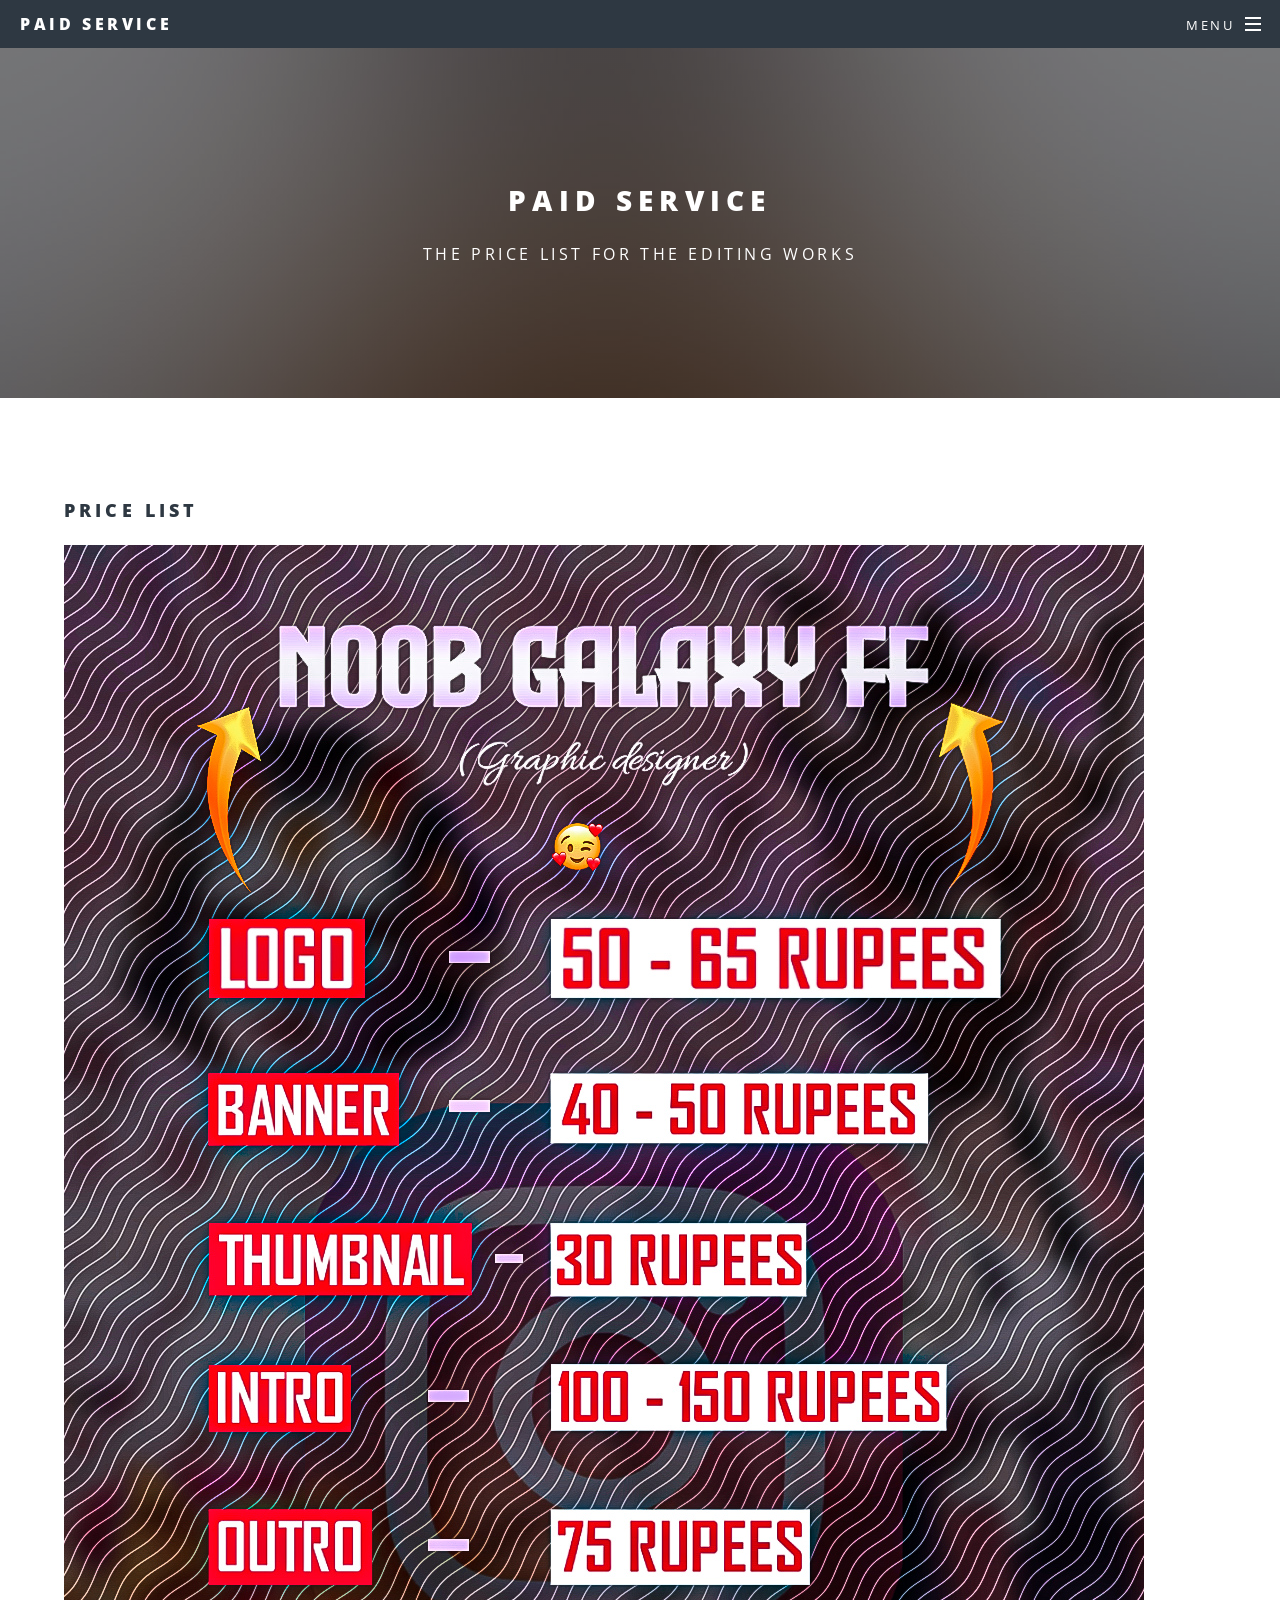
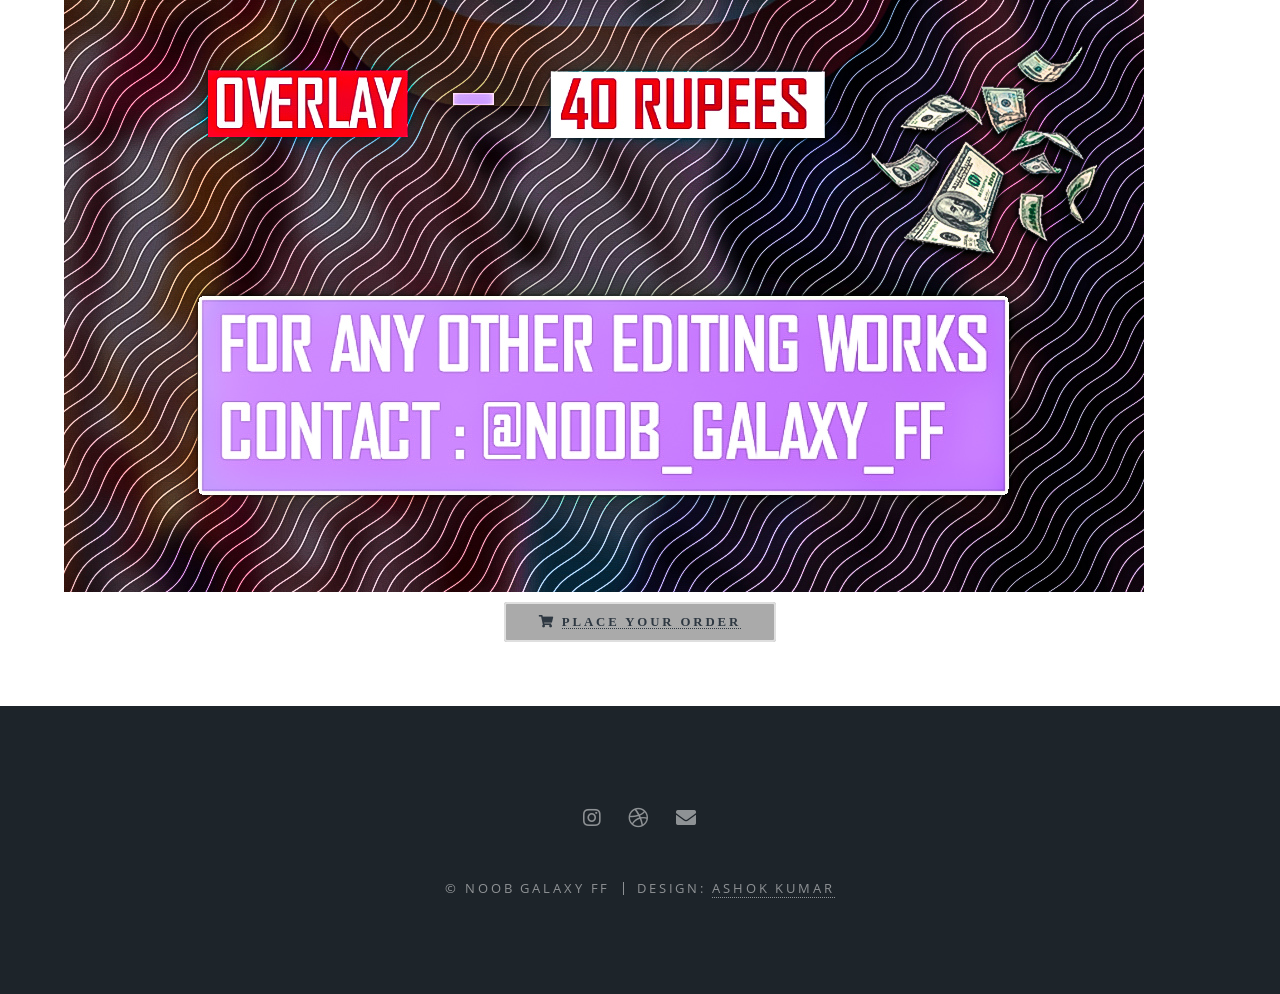
<file: paidservice.html>
<!DOCTYPE HTML>
<html>
	<head>
		<title>PAID SERVICE - NOOB GALAXY FF</title>
		<meta charset="utf-8" />
		<meta name="viewport" content="width=device-width, initial-scale=1, user-scalable=no" />
		<link rel="stylesheet" href="assets/css/main.css" />
		<noscript><link rel="stylesheet" href="assets/css/noscript.css" /></noscript>
	</head>
	<body class="is-preload">

		<!-- Page Wrapper -->
			<div id="page-wrapper">

				<!-- Header -->
					<header id="header">
						<h1><a href="index.html">PAID SERVICE</a></h1>
						<nav id="nav">
							<ul>
								<li class="special">
									<a href="#menu" class="menuToggle"><span>Menu</span></a>
									<div id="menu">
										<ul>
											<li><a href="index.html">Home</a></li>
											<li><a href="paidservice.html">PAID SERVICE</a></li>
											<li><a href="samples.html">SAMPLES</a></li>
											<li><a href="New folder/contact.html">CONTACT US</a></li>
										</ul>
									</div>
								</li>
							</ul>
						</nav>
					</header>

				<!-- Main -->
					<article id="main">
						<header>
							<h2>PAID SERVICE</h2>
							<p>The Price list for the Editing Works</p>
						</header>
						<section class="wrapper style5">
							<div class="inner">

								<h3>PRICE LIST</h3>
								<img src="paidwork.jpg" alt="PRICE LIST">
								<CEnter>
								<button class="btn">
									<i class="fa fa-shopping-cart" aria-hidden="true"> <a href="https://instagram.com/noob_galaxy_ff" >PLACE YOUR ORDER</a></i>
								<style>
									.btn
									{
										background-color: rgb(170, 170, 170);
										border: 1px;
										color: white;
									}
									.btn:hover 
									{
										background-color: lightblue;
									}
								</style>
								</button>
							</CEnter>
							</div>
						</section>
					</article>

				<!-- Footer -->
					<footer id="footer">
						<ul class="icons">
							<li><a href="https://instagram.com/noob_galaxy_ff" class="icon brands fa-instagram"><span class="label">Instagram</span></a></li>
							<li><a href="index.html" class="icon brands fa-dribbble"><span class="label">Dribbble</span></a></li>
							<li><a href="mailto:ngarmy07@gmail.com" class="icon solid fa-envelope"><span class="label">Email</span></a></li>
						</ul>
						<ul class="copyright">
							<li>&copy; NOOB GALAXY FF</li><li>Design: <a href="https://instagram.com/i_am_p.ashok?igshid=YmMyMTA2M2Y=">ASHOK KUMAR</a></li>
						</ul>
					</footer>

			</div>

		<!-- Scripts -->
			<script src="assets/js/jquery.min.js"></script>
			<script src="assets/js/jquery.scrollex.min.js"></script>
			<script src="assets/js/jquery.scrolly.min.js"></script>
			<script src="assets/js/browser.min.js"></script>
			<script src="assets/js/breakpoints.min.js"></script>
			<script src="assets/js/util.js"></script>
			<script src="assets/js/main.js"></script>

	</body>
</html>
</file>
<file: assets/css/noscript.css>
/*
	Spectral by HTML5 UP
	html5up.net | @ajlkn
	Free for personal and commercial use under the CCA 3.0 license (html5up.net/license)
*/

/* Banner */

	body.is-preload #banner h2 {
		-moz-transform: none;
		-webkit-transform: none;
		-ms-transform: none;
		transform: none;
		opacity: 1;
	}

		body.is-preload #banner h2:before, body.is-preload #banner h2:after {
			width: 100%;
		}

	body.is-preload #banner .more {
		-moz-transform: none;
		-webkit-transform: none;
		-ms-transform: none;
		transform: none;
		opacity: 1;
	}

	body.is-preload #banner:after {
		opacity: 0;
	}
</file>
<file: assets/css/main.css>
@import url(fontawesome-all.min.css);
@import url("https://fonts.googleapis.com/css?family=Open+Sans:400,400italic,600,600italic,800,800italic");

/*
	Spectral by HTML5 UP
	html5up.net | @ajlkn
	Free for personal and commercial use under the CCA 3.0 license (html5up.net/license)
*/

html, body, div, span, applet, object,
iframe, h1, h2, h3, h4, h5, h6, p, blockquote,
pre, a, abbr, acronym, address, big, cite,
code, del, dfn, em, img, ins, kbd, q, s, samp,
small, strike, strong, sub, sup, tt, var, b,
u, i, center, dl, dt, dd, ol, ul, li, fieldset,
form, label, legend, table, caption, tbody,
tfoot, thead, tr, th, td, article, aside,
canvas, details, embed, figure, figcaption,
footer, header, hgroup, menu, nav, output, ruby,
section, summary, time, mark, audio, video {
	margin: 0;
	padding: 0;
	border: 0;
	font-size: 100%;
	font: inherit;
	vertical-align: baseline;}

article, aside, details, figcaption, figure,
footer, header, hgroup, menu, nav, section {
	display: block;}

body {
	line-height: 1;
}

ol, ul {
	list-style: none;
}

blockquote, q {
	quotes: none;
}

	blockquote:before, blockquote:after, q:before, q:after {
		content: '';
		content: none;
	}

table {
	border-collapse: collapse;
	border-spacing: 0;
}

body {
	-webkit-text-size-adjust: none;
}

mark {
	background-color: transparent;
	color: inherit;
}

input::-moz-focus-inner {
	border: 0;
	padding: 0;
}

input, select, textarea {
	-moz-appearance: none;
	-webkit-appearance: none;
	-ms-appearance: none;
	appearance: none;
}

/* Basic */

	@-ms-viewport {
		width: device-width;
	}

	html {
		box-sizing: border-box;
	}

	*, *:before, *:after {
		box-sizing: inherit;
	}

	body {
		background: #0d58a3;
	}

		body.is-preload *, body.is-preload *:before, body.is-preload *:after {
			-moz-animation: none !important;
			-webkit-animation: none !important;
			-ms-animation: none !important;
			animation: none !important;
			-moz-transition: none !important;
			-webkit-transition: none !important;
			-ms-transition: none !important;
			transition: none !important;
		}

	body, input, select, textarea {
		color: #fff;
		font-family: "Open Sans", Helvetica, sans-serif;
		font-size: 15pt;
		font-weight: 400;
		letter-spacing: 0.075em;
		line-height: 1.95em;
	}

		@media screen and (max-width: 1680px) {

			body, input, select, textarea {
				font-size: 13pt;
			}

		}

		@media screen and (max-width: 1280px) {

			body, input, select, textarea {
				font-size: 12pt;
			}

		}

		@media screen and (max-width: 736px) {

			body, input, select, textarea {
				font-size: 11pt;
				letter-spacing: 0.0375em;
			}

		}

	a {
		-moz-transition: color 0.2s ease, border-bottom-color 0.2s ease;
		-webkit-transition: color 0.2s ease, border-bottom-color 0.2s ease;
		-ms-transition: color 0.2s ease, border-bottom-color 0.2s ease;
		transition: color 0.2s ease, border-bottom-color 0.2s ease;
		border-bottom: dotted 1px;
		color: inherit;
		text-decoration: none;
	}

		a:hover {
			border-bottom-color: transparent;
		}

	strong, b {
		color: #fff;
		font-weight: 600;
	}

	em, i {
		font-style: italic;
	}

	p {
		margin: 0 0 2em 0;
	}

	h1, h2, h3, h4, h5, h6 {
		color: #fff;
		font-weight: 800;
		letter-spacing: 0.225em;
		line-height: 1em;
		margin: 0 0 1em 0;
		text-transform: uppercase;
	}

		h1 a, h2 a, h3 a, h4 a, h5 a, h6 a {
			color: inherit;
			text-decoration: none;
		}

	h2 {
		font-size: 1.35em;
		line-height: 1.75em;
	}

		@media screen and (max-width: 736px) {

			h2 {
				font-size: 1.1em;
				line-height: 1.65em;
			}

		}

	h3 {
		font-size: 1.15em;
		line-height: 1.75em;
	}

		@media screen and (max-width: 736px) {

			h3 {
				font-size: 1em;
				line-height: 1.65em;
			}

		}

	h4 {
		font-size: 1em;
		line-height: 1.5em;
	}

	h5 {
		font-size: 0.8em;
		line-height: 1.5em;
	}

	h6 {
		font-size: 0.7em;
		line-height: 1.5em;
	}

	sub {
		font-size: 0.8em;
		position: relative;
		top: 0.5em;
	}

	sup {
		font-size: 0.8em;
		position: relative;
		top: -0.5em;
	}

	hr {
		border: 0;
		border-bottom: solid 2px #fff;
		margin: 3em 0;
	}

		hr.major {
			margin: 4.5em 0;
		}

	blockquote {
		border-left: solid 4px #fff;
		font-style: italic;
		margin: 0 0 2em 0;
		padding: 0.5em 0 0.5em 2em;
	}

	code {
		background: rgba(144, 144, 144, 0.25);
		border-radius: 3px;
		font-family: "Courier New", monospace;
		font-size: 0.9em;
		letter-spacing: 0;
		margin: 0 0.25em;
		padding: 0.25em 0.65em;
	}

	pre {
		-webkit-overflow-scrolling: touch;
		font-family: "Courier New", monospace;
		font-size: 0.9em;
		margin: 0 0 2em 0;
	}

		pre code {
			display: block;
			line-height: 1.75em;
			padding: 1em 1.5em;
			overflow-x: auto;
		}

	.align-left {
		text-align: left;
	}

	.align-center {
		text-align: center;
	}

	.align-right {
		text-align: right;
	}

/* Row */

	.row {
		display: flex;
		flex-wrap: wrap;
		box-sizing: border-box;
		align-items: stretch;
	}

		.row > * {
			box-sizing: border-box;
		}

		.row.gtr-uniform > * > :last-child {
			margin-bottom: 0;
		}

		.row.aln-left {
			justify-content: flex-start;
		}

		.row.aln-center {
			justify-content: center;
		}

		.row.aln-right {
			justify-content: flex-end;
		}

		.row.aln-top {
			align-items: flex-start;
		}

		.row.aln-middle {
			align-items: center;
		}

		.row.aln-bottom {
			align-items: flex-end;
		}

		.row > .imp {
			order: -1;
		}

		.row > .col-1 {
			width: 8.33333%;
		}

		.row > .off-1 {
			margin-left: 8.33333%;
		}

		.row > .col-2 {
			width: 16.66667%;
		}

		.row > .off-2 {
			margin-left: 16.66667%;
		}

		.row > .col-3 {
			width: 25%;
		}

		.row > .off-3 {
			margin-left: 25%;
		}

		.row > .col-4 {
			width: 33.33333%;
		}

		.row > .off-4 {
			margin-left: 33.33333%;
		}

		.row > .col-5 {
			width: 41.66667%;
		}

		.row > .off-5 {
			margin-left: 41.66667%;
		}

		.row > .col-6 {
			width: 50%;
		}

		.row > .off-6 {
			margin-left: 50%;
		}

		.row > .col-7 {
			width: 58.33333%;
		}

		.row > .off-7 {
			margin-left: 58.33333%;
		}

		.row > .col-8 {
			width: 66.66667%;
		}

		.row > .off-8 {
			margin-left: 66.66667%;
		}

		.row > .col-9 {
			width: 75%;
		}

		.row > .off-9 {
			margin-left: 75%;
		}

		.row > .col-10 {
			width: 83.33333%;
		}

		.row > .off-10 {
			margin-left: 83.33333%;
		}

		.row > .col-11 {
			width: 91.66667%;
		}

		.row > .off-11 {
			margin-left: 91.66667%;
		}

		.row > .col-12 {
			width: 100%;
		}

		.row > .off-12 {
			margin-left: 100%;
		}

		.row.gtr-0 {
			margin-top: 0;
			margin-left: 0em;
		}

			.row.gtr-0 > * {
				padding: 0 0 0 0em;
			}

			.row.gtr-0.gtr-uniform {
				margin-top: 0em;
			}

				.row.gtr-0.gtr-uniform > * {
					padding-top: 0em;
				}

		.row.gtr-25 {
			margin-top: 0;
			margin-left: -0.375em;
		}

			.row.gtr-25 > * {
				padding: 0 0 0 0.375em;
			}

			.row.gtr-25.gtr-uniform {
				margin-top: -0.375em;
			}

				.row.gtr-25.gtr-uniform > * {
					padding-top: 0.375em;
				}

		.row.gtr-50 {
			margin-top: 0;
			margin-left: -0.75em;
		}

			.row.gtr-50 > * {
				padding: 0 0 0 0.75em;
			}

			.row.gtr-50.gtr-uniform {
				margin-top: -0.75em;
			}

				.row.gtr-50.gtr-uniform > * {
					padding-top: 0.75em;
				}

		.row {
			margin-top: 0;
			margin-left: -1.5em;
		}

			.row > * {
				padding: 0 0 0 1.5em;
			}

			.row.gtr-uniform {
				margin-top: -1.5em;
			}

				.row.gtr-uniform > * {
					padding-top: 1.5em;
				}

		.row.gtr-150 {
			margin-top: 0;
			margin-left: -2.25em;
		}

			.row.gtr-150 > * {
				padding: 0 0 0 2.25em;
			}

			.row.gtr-150.gtr-uniform {
				margin-top: -2.25em;
			}

				.row.gtr-150.gtr-uniform > * {
					padding-top: 2.25em;
				}

		.row.gtr-200 {
			margin-top: 0;
			margin-left: -3em;
		}

			.row.gtr-200 > * {
				padding: 0 0 0 3em;
			}

			.row.gtr-200.gtr-uniform {
				margin-top: -3em;
			}

				.row.gtr-200.gtr-uniform > * {
					padding-top: 3em;
				}

		@media screen and (max-width: 1680px) {

			.row {
				display: flex;
				flex-wrap: wrap;
				box-sizing: border-box;
				align-items: stretch;
			}

				.row > * {
					box-sizing: border-box;
				}

				.row.gtr-uniform > * > :last-child {
					margin-bottom: 0;
				}

				.row.aln-left {
					justify-content: flex-start;
				}

				.row.aln-center {
					justify-content: center;
				}

				.row.aln-right {
					justify-content: flex-end;
				}

				.row.aln-top {
					align-items: flex-start;
				}

				.row.aln-middle {
					align-items: center;
				}

				.row.aln-bottom {
					align-items: flex-end;
				}

				.row > .imp-xlarge {
					order: -1;
				}

				.row > .col-1-xlarge {
					width: 8.33333%;
				}

				.row > .off-1-xlarge {
					margin-left: 8.33333%;
				}

				.row > .col-2-xlarge {
					width: 16.66667%;
				}

				.row > .off-2-xlarge {
					margin-left: 16.66667%;
				}

				.row > .col-3-xlarge {
					width: 25%;
				}

				.row > .off-3-xlarge {
					margin-left: 25%;
				}

				.row > .col-4-xlarge {
					width: 33.33333%;
				}

				.row > .off-4-xlarge {
					margin-left: 33.33333%;
				}

				.row > .col-5-xlarge {
					width: 41.66667%;
				}

				.row > .off-5-xlarge {
					margin-left: 41.66667%;
				}

				.row > .col-6-xlarge {
					width: 50%;
				}

				.row > .off-6-xlarge {
					margin-left: 50%;
				}

				.row > .col-7-xlarge {
					width: 58.33333%;
				}

				.row > .off-7-xlarge {
					margin-left: 58.33333%;
				}

				.row > .col-8-xlarge {
					width: 66.66667%;
				}

				.row > .off-8-xlarge {
					margin-left: 66.66667%;
				}

				.row > .col-9-xlarge {
					width: 75%;
				}

				.row > .off-9-xlarge {
					margin-left: 75%;
				}

				.row > .col-10-xlarge {
					width: 83.33333%;
				}

				.row > .off-10-xlarge {
					margin-left: 83.33333%;
				}

				.row > .col-11-xlarge {
					width: 91.66667%;
				}

				.row > .off-11-xlarge {
					margin-left: 91.66667%;
				}

				.row > .col-12-xlarge {
					width: 100%;
				}

				.row > .off-12-xlarge {
					margin-left: 100%;
				}

				.row.gtr-0 {
					margin-top: 0;
					margin-left: 0em;
				}

					.row.gtr-0 > * {
						padding: 0 0 0 0em;
					}

					.row.gtr-0.gtr-uniform {
						margin-top: 0em;
					}

						.row.gtr-0.gtr-uniform > * {
							padding-top: 0em;
						}

				.row.gtr-25 {
					margin-top: 0;
					margin-left: -0.375em;
				}

					.row.gtr-25 > * {
						padding: 0 0 0 0.375em;
					}

					.row.gtr-25.gtr-uniform {
						margin-top: -0.375em;
					}

						.row.gtr-25.gtr-uniform > * {
							padding-top: 0.375em;
						}

				.row.gtr-50 {
					margin-top: 0;
					margin-left: -0.75em;
				}

					.row.gtr-50 > * {
						padding: 0 0 0 0.75em;
					}

					.row.gtr-50.gtr-uniform {
						margin-top: -0.75em;
					}

						.row.gtr-50.gtr-uniform > * {
							padding-top: 0.75em;
						}

				.row {
					margin-top: 0;
					margin-left: -1.5em;
				}

					.row > * {
						padding: 0 0 0 1.5em;
					}

					.row.gtr-uniform {
						margin-top: -1.5em;
					}

						.row.gtr-uniform > * {
							padding-top: 1.5em;
						}

				.row.gtr-150 {
					margin-top: 0;
					margin-left: -2.25em;
				}

					.row.gtr-150 > * {
						padding: 0 0 0 2.25em;
					}

					.row.gtr-150.gtr-uniform {
						margin-top: -2.25em;
					}

						.row.gtr-150.gtr-uniform > * {
							padding-top: 2.25em;
						}

				.row.gtr-200 {
					margin-top: 0;
					margin-left: -3em;
				}

					.row.gtr-200 > * {
						padding: 0 0 0 3em;
					}

					.row.gtr-200.gtr-uniform {
						margin-top: -3em;
					}

						.row.gtr-200.gtr-uniform > * {
							padding-top: 3em;
						}

		}

		@media screen and (max-width: 1280px) {

			.row {
				display: flex;
				flex-wrap: wrap;
				box-sizing: border-box;
				align-items: stretch;
			}

				.row > * {
					box-sizing: border-box;
				}

				.row.gtr-uniform > * > :last-child {
					margin-bottom: 0;
				}

				.row.aln-left {
					justify-content: flex-start;
				}

				.row.aln-center {
					justify-content: center;
				}

				.row.aln-right {
					justify-content: flex-end;
				}

				.row.aln-top {
					align-items: flex-start;
				}

				.row.aln-middle {
					align-items: center;
				}

				.row.aln-bottom {
					align-items: flex-end;
				}

				.row > .imp-large {
					order: -1;
				}

				.row > .col-1-large {
					width: 8.33333%;
				}

				.row > .off-1-large {
					margin-left: 8.33333%;
				}

				.row > .col-2-large {
					width: 16.66667%;
				}

				.row > .off-2-large {
					margin-left: 16.66667%;
				}

				.row > .col-3-large {
					width: 25%;
				}

				.row > .off-3-large {
					margin-left: 25%;
				}

				.row > .col-4-large {
					width: 33.33333%;
				}

				.row > .off-4-large {
					margin-left: 33.33333%;
				}

				.row > .col-5-large {
					width: 41.66667%;
				}

				.row > .off-5-large {
					margin-left: 41.66667%;
				}

				.row > .col-6-large {
					width: 50%;
				}

				.row > .off-6-large {
					margin-left: 50%;
				}

				.row > .col-7-large {
					width: 58.33333%;
				}

				.row > .off-7-large {
					margin-left: 58.33333%;
				}

				.row > .col-8-large {
					width: 66.66667%;
				}

				.row > .off-8-large {
					margin-left: 66.66667%;
				}

				.row > .col-9-large {
					width: 75%;
				}

				.row > .off-9-large {
					margin-left: 75%;
				}

				.row > .col-10-large {
					width: 83.33333%;
				}

				.row > .off-10-large {
					margin-left: 83.33333%;
				}

				.row > .col-11-large {
					width: 91.66667%;
				}

				.row > .off-11-large {
					margin-left: 91.66667%;
				}

				.row > .col-12-large {
					width: 100%;
				}

				.row > .off-12-large {
					margin-left: 100%;
				}

				.row.gtr-0 {
					margin-top: 0;
					margin-left: 0em;
				}

					.row.gtr-0 > * {
						padding: 0 0 0 0em;
					}

					.row.gtr-0.gtr-uniform {
						margin-top: 0em;
					}

						.row.gtr-0.gtr-uniform > * {
							padding-top: 0em;
						}

				.row.gtr-25 {
					margin-top: 0;
					margin-left: -0.375em;
				}

					.row.gtr-25 > * {
						padding: 0 0 0 0.375em;
					}

					.row.gtr-25.gtr-uniform {
						margin-top: -0.375em;
					}

						.row.gtr-25.gtr-uniform > * {
							padding-top: 0.375em;
						}

				.row.gtr-50 {
					margin-top: 0;
					margin-left: -0.75em;
				}

					.row.gtr-50 > * {
						padding: 0 0 0 0.75em;
					}

					.row.gtr-50.gtr-uniform {
						margin-top: -0.75em;
					}

						.row.gtr-50.gtr-uniform > * {
							padding-top: 0.75em;
						}

				.row {
					margin-top: 0;
					margin-left: -1.5em;
				}

					.row > * {
						padding: 0 0 0 1.5em;
					}

					.row.gtr-uniform {
						margin-top: -1.5em;
					}

						.row.gtr-uniform > * {
							padding-top: 1.5em;
						}

				.row.gtr-150 {
					margin-top: 0;
					margin-left: -2.25em;
				}

					.row.gtr-150 > * {
						padding: 0 0 0 2.25em;
					}

					.row.gtr-150.gtr-uniform {
						margin-top: -2.25em;
					}

						.row.gtr-150.gtr-uniform > * {
							padding-top: 2.25em;
						}

				.row.gtr-200 {
					margin-top: 0;
					margin-left: -3em;
				}

					.row.gtr-200 > * {
						padding: 0 0 0 3em;
					}

					.row.gtr-200.gtr-uniform {
						margin-top: -3em;
					}

						.row.gtr-200.gtr-uniform > * {
							padding-top: 3em;
						}

		}

		@media screen and (max-width: 980px) {

			.row {
				display: flex;
				flex-wrap: wrap;
				box-sizing: border-box;
				align-items: stretch;
			}

				.row > * {
					box-sizing: border-box;
				}

				.row.gtr-uniform > * > :last-child {
					margin-bottom: 0;
				}

				.row.aln-left {
					justify-content: flex-start;
				}

				.row.aln-center {
					justify-content: center;
				}

				.row.aln-right {
					justify-content: flex-end;
				}

				.row.aln-top {
					align-items: flex-start;
				}

				.row.aln-middle {
					align-items: center;
				}

				.row.aln-bottom {
					align-items: flex-end;
				}

				.row > .imp-medium {
					order: -1;
				}

				.row > .col-1-medium {
					width: 8.33333%;
				}

				.row > .off-1-medium {
					margin-left: 8.33333%;
				}

				.row > .col-2-medium {
					width: 16.66667%;
				}

				.row > .off-2-medium {
					margin-left: 16.66667%;
				}

				.row > .col-3-medium {
					width: 25%;
				}

				.row > .off-3-medium {
					margin-left: 25%;
				}

				.row > .col-4-medium {
					width: 33.33333%;
				}

				.row > .off-4-medium {
					margin-left: 33.33333%;
				}

				.row > .col-5-medium {
					width: 41.66667%;
				}

				.row > .off-5-medium {
					margin-left: 41.66667%;
				}

				.row > .col-6-medium {
					width: 50%;
				}

				.row > .off-6-medium {
					margin-left: 50%;
				}

				.row > .col-7-medium {
					width: 58.33333%;
				}

				.row > .off-7-medium {
					margin-left: 58.33333%;
				}

				.row > .col-8-medium {
					width: 66.66667%;
				}

				.row > .off-8-medium {
					margin-left: 66.66667%;
				}

				.row > .col-9-medium {
					width: 75%;
				}

				.row > .off-9-medium {
					margin-left: 75%;
				}

				.row > .col-10-medium {
					width: 83.33333%;
				}

				.row > .off-10-medium {
					margin-left: 83.33333%;
				}

				.row > .col-11-medium {
					width: 91.66667%;
				}

				.row > .off-11-medium {
					margin-left: 91.66667%;
				}

				.row > .col-12-medium {
					width: 100%;
				}

				.row > .off-12-medium {
					margin-left: 100%;
				}

				.row.gtr-0 {
					margin-top: 0;
					margin-left: 0em;
				}

					.row.gtr-0 > * {
						padding: 0 0 0 0em;
					}

					.row.gtr-0.gtr-uniform {
						margin-top: 0em;
					}

						.row.gtr-0.gtr-uniform > * {
							padding-top: 0em;
						}

				.row.gtr-25 {
					margin-top: 0;
					margin-left: -0.375em;
				}

					.row.gtr-25 > * {
						padding: 0 0 0 0.375em;
					}

					.row.gtr-25.gtr-uniform {
						margin-top: -0.375em;
					}

						.row.gtr-25.gtr-uniform > * {
							padding-top: 0.375em;
						}

				.row.gtr-50 {
					margin-top: 0;
					margin-left: -0.75em;
				}

					.row.gtr-50 > * {
						padding: 0 0 0 0.75em;
					}

					.row.gtr-50.gtr-uniform {
						margin-top: -0.75em;
					}

						.row.gtr-50.gtr-uniform > * {
							padding-top: 0.75em;
						}

				.row {
					margin-top: 0;
					margin-left: -1.5em;
				}

					.row > * {
						padding: 0 0 0 1.5em;
					}

					.row.gtr-uniform {
						margin-top: -1.5em;
					}

						.row.gtr-uniform > * {
							padding-top: 1.5em;
						}

				.row.gtr-150 {
					margin-top: 0;
					margin-left: -2.25em;
				}

					.row.gtr-150 > * {
						padding: 0 0 0 2.25em;
					}

					.row.gtr-150.gtr-uniform {
						margin-top: -2.25em;
					}

						.row.gtr-150.gtr-uniform > * {
							padding-top: 2.25em;
						}

				.row.gtr-200 {
					margin-top: 0;
					margin-left: -3em;
				}

					.row.gtr-200 > * {
						padding: 0 0 0 3em;
					}

					.row.gtr-200.gtr-uniform {
						margin-top: -3em;
					}

						.row.gtr-200.gtr-uniform > * {
							padding-top: 3em;
						}

		}

		@media screen and (max-width: 736px) {

			.row {
				display: flex;
				flex-wrap: wrap;
				box-sizing: border-box;
				align-items: stretch;
			}

				.row > * {
					box-sizing: border-box;
				}

				.row.gtr-uniform > * > :last-child {
					margin-bottom: 0;
				}

				.row.aln-left {
					justify-content: flex-start;
				}

				.row.aln-center {
					justify-content: center;
				}

				.row.aln-right {
					justify-content: flex-end;
				}

				.row.aln-top {
					align-items: flex-start;
				}

				.row.aln-middle {
					align-items: center;
				}

				.row.aln-bottom {
					align-items: flex-end;
				}

				.row > .imp-small {
					order: -1;
				}

				.row > .col-1-small {
					width: 8.33333%;
				}

				.row > .off-1-small {
					margin-left: 8.33333%;
				}

				.row > .col-2-small {
					width: 16.66667%;
				}

				.row > .off-2-small {
					margin-left: 16.66667%;
				}

				.row > .col-3-small {
					width: 25%;
				}

				.row > .off-3-small {
					margin-left: 25%;
				}

				.row > .col-4-small {
					width: 33.33333%;
				}

				.row > .off-4-small {
					margin-left: 33.33333%;
				}

				.row > .col-5-small {
					width: 41.66667%;
				}

				.row > .off-5-small {
					margin-left: 41.66667%;
				}

				.row > .col-6-small {
					width: 50%;
				}

				.row > .off-6-small {
					margin-left: 50%;
				}

				.row > .col-7-small {
					width: 58.33333%;
				}

				.row > .off-7-small {
					margin-left: 58.33333%;
				}

				.row > .col-8-small {
					width: 66.66667%;
				}

				.row > .off-8-small {
					margin-left: 66.66667%;
				}

				.row > .col-9-small {
					width: 75%;
				}

				.row > .off-9-small {
					margin-left: 75%;
				}

				.row > .col-10-small {
					width: 83.33333%;
				}

				.row > .off-10-small {
					margin-left: 83.33333%;
				}

				.row > .col-11-small {
					width: 91.66667%;
				}

				.row > .off-11-small {
					margin-left: 91.66667%;
				}

				.row > .col-12-small {
					width: 100%;
				}

				.row > .off-12-small {
					margin-left: 100%;
				}

				.row.gtr-0 {
					margin-top: 0;
					margin-left: 0em;
				}

					.row.gtr-0 > * {
						padding: 0 0 0 0em;
					}

					.row.gtr-0.gtr-uniform {
						margin-top: 0em;
					}

						.row.gtr-0.gtr-uniform > * {
							padding-top: 0em;
						}

				.row.gtr-25 {
					margin-top: 0;
					margin-left: -0.375em;
				}

					.row.gtr-25 > * {
						padding: 0 0 0 0.375em;
					}

					.row.gtr-25.gtr-uniform {
						margin-top: -0.375em;
					}

						.row.gtr-25.gtr-uniform > * {
							padding-top: 0.375em;
						}

				.row.gtr-50 {
					margin-top: 0;
					margin-left: -0.75em;
				}

					.row.gtr-50 > * {
						padding: 0 0 0 0.75em;
					}

					.row.gtr-50.gtr-uniform {
						margin-top: -0.75em;
					}

						.row.gtr-50.gtr-uniform > * {
							padding-top: 0.75em;
						}

				.row {
					margin-top: 0;
					margin-left: -1.5em;
				}

					.row > * {
						padding: 0 0 0 1.5em;
					}

					.row.gtr-uniform {
						margin-top: -1.5em;
					}

						.row.gtr-uniform > * {
							padding-top: 1.5em;
						}

				.row.gtr-150 {
					margin-top: 0;
					margin-left: -2.25em;
				}

					.row.gtr-150 > * {
						padding: 0 0 0 2.25em;
					}

					.row.gtr-150.gtr-uniform {
						margin-top: -2.25em;
					}

						.row.gtr-150.gtr-uniform > * {
							padding-top: 2.25em;
						}

				.row.gtr-200 {
					margin-top: 0;
					margin-left: -3em;
				}

					.row.gtr-200 > * {
						padding: 0 0 0 3em;
					}

					.row.gtr-200.gtr-uniform {
						margin-top: -3em;
					}

						.row.gtr-200.gtr-uniform > * {
							padding-top: 3em;
						}

		}

		@media screen and (max-width: 480px) {

			.row {
				display: flex;
				flex-wrap: wrap;
				box-sizing: border-box;
				align-items: stretch;
			}

				.row > * {
					box-sizing: border-box;
				}

				.row.gtr-uniform > * > :last-child {
					margin-bottom: 0;
				}

				.row.aln-left {
					justify-content: flex-start;
				}

				.row.aln-center {
					justify-content: center;
				}

				.row.aln-right {
					justify-content: flex-end;
				}

				.row.aln-top {
					align-items: flex-start;
				}

				.row.aln-middle {
					align-items: center;
				}

				.row.aln-bottom {
					align-items: flex-end;
				}

				.row > .imp-xsmall {
					order: -1;
				}

				.row > .col-1-xsmall {
					width: 8.33333%;
				}

				.row > .off-1-xsmall {
					margin-left: 8.33333%;
				}

				.row > .col-2-xsmall {
					width: 16.66667%;
				}

				.row > .off-2-xsmall {
					margin-left: 16.66667%;
				}

				.row > .col-3-xsmall {
					width: 25%;
				}

				.row > .off-3-xsmall {
					margin-left: 25%;
				}

				.row > .col-4-xsmall {
					width: 33.33333%;
				}

				.row > .off-4-xsmall {
					margin-left: 33.33333%;
				}

				.row > .col-5-xsmall {
					width: 41.66667%;
				}

				.row > .off-5-xsmall {
					margin-left: 41.66667%;
				}

				.row > .col-6-xsmall {
					width: 50%;
				}

				.row > .off-6-xsmall {
					margin-left: 50%;
				}

				.row > .col-7-xsmall {
					width: 58.33333%;
				}

				.row > .off-7-xsmall {
					margin-left: 58.33333%;
				}

				.row > .col-8-xsmall {
					width: 66.66667%;
				}

				.row > .off-8-xsmall {
					margin-left: 66.66667%;
				}

				.row > .col-9-xsmall {
					width: 75%;
				}

				.row > .off-9-xsmall {
					margin-left: 75%;
				}

				.row > .col-10-xsmall {
					width: 83.33333%;
				}

				.row > .off-10-xsmall {
					margin-left: 83.33333%;
				}

				.row > .col-11-xsmall {
					width: 91.66667%;
				}

				.row > .off-11-xsmall {
					margin-left: 91.66667%;
				}

				.row > .col-12-xsmall {
					width: 100%;
				}

				.row > .off-12-xsmall {
					margin-left: 100%;
				}

				.row.gtr-0 {
					margin-top: 0;
					margin-left: 0em;
				}

					.row.gtr-0 > * {
						padding: 0 0 0 0em;
					}

					.row.gtr-0.gtr-uniform {
						margin-top: 0em;
					}

						.row.gtr-0.gtr-uniform > * {
							padding-top: 0em;
						}

				.row.gtr-25 {
					margin-top: 0;
					margin-left: -0.375em;
				}

					.row.gtr-25 > * {
						padding: 0 0 0 0.375em;
					}

					.row.gtr-25.gtr-uniform {
						margin-top: -0.375em;
					}

						.row.gtr-25.gtr-uniform > * {
							padding-top: 0.375em;
						}

				.row.gtr-50 {
					margin-top: 0;
					margin-left: -0.75em;
				}

					.row.gtr-50 > * {
						padding: 0 0 0 0.75em;
					}

					.row.gtr-50.gtr-uniform {
						margin-top: -0.75em;
					}

						.row.gtr-50.gtr-uniform > * {
							padding-top: 0.75em;
						}

				.row {
					margin-top: 0;
					margin-left: -1.5em;
				}

					.row > * {
						padding: 0 0 0 1.5em;
					}

					.row.gtr-uniform {
						margin-top: -1.5em;
					}

						.row.gtr-uniform > * {
							padding-top: 1.5em;
						}

				.row.gtr-150 {
					margin-top: 0;
					margin-left: -2.25em;
				}

					.row.gtr-150 > * {
						padding: 0 0 0 2.25em;
					}

					.row.gtr-150.gtr-uniform {
						margin-top: -2.25em;
					}

						.row.gtr-150.gtr-uniform > * {
							padding-top: 2.25em;
						}

				.row.gtr-200 {
					margin-top: 0;
					margin-left: -3em;
				}

					.row.gtr-200 > * {
						padding: 0 0 0 3em;
					}

					.row.gtr-200.gtr-uniform {
						margin-top: -3em;
					}

						.row.gtr-200.gtr-uniform > * {
							padding-top: 3em;
						}

		}

/* Section/Article */

	section.special, article.special {
		text-align: center;
	}

	header p {
		color: rgba(255, 255, 255, 0.5);
		position: relative;
		top: -0.25em;
	}

	header h3 + p {
		font-size: 1.1em;
	}

	header h4 + p,
	header h5 + p,
	header h6 + p {
		font-size: 0.9em;
	}

	header.major {
		margin: 0 0 3.5em 0;
	}

		header.major h2, header.major h3, header.major h4, header.major h5, header.major h6 {
			border-bottom: solid 2px #fff;
			display: inline-block;
			padding-bottom: 1em;
			position: relative;
		}

			header.major h2:after, header.major h3:after, header.major h4:after, header.major h5:after, header.major h6:after {
				content: '';
				display: block;
				height: 1px;
			}

		header.major p {
			color: #fff;
			top: 0;
		}

		@media screen and (max-width: 736px) {

			header.major {
				margin: 0 0 2em 0;
			}

		}

	@media screen and (max-width: 980px) {

		header br {
			display: none;
		}

	}

/* Form */

	form {
		margin: 0 0 2em 0;
	}

	label {
		color: #fff;
		display: block;
		font-size: 0.9em;
		font-weight: 600;
		margin: 0 0 1em 0;
	}

	input[type="text"],
	input[type="password"],
	input[type="email"],
	select,
	textarea {
		-moz-appearance: none;
		-webkit-appearance: none;
		-ms-appearance: none;
		appearance: none;
		background-color: rgba(144, 144, 144, 0.25);
		border-radius: 3px;
		border: none;
		color: inherit;
		display: block;
		outline: 0;
		padding: 0 1em;
		text-decoration: none;
		width: 100%;
	}

		input[type="text"]:invalid,
		input[type="password"]:invalid,
		input[type="email"]:invalid,
		select:invalid,
		textarea:invalid {
			box-shadow: none;
		}

		input[type="text"]:focus,
		input[type="password"]:focus,
		input[type="email"]:focus,
		select:focus,
		textarea:focus {
			box-shadow: 0 0 0 2px #21b2a6;
		}

	select {
		background-size: 1.25em;
		background-repeat: no-repeat;
		background-position: calc(100% - 1em) center;
		height: 2.75em;
		padding-right: 2.75em;
		text-overflow: ellipsis;
	}

		select:focus::-ms-value {
			background-color: transparent;
		}

		select::-ms-expand {
			display: none;
		}

	input[type="text"],
	input[type="password"],
	input[type="email"],
	select {
		height: 2.75em;
	}

	textarea {
		padding: 0.75em 1em;
	}

	input[type="checkbox"],
	input[type="radio"] {
		-moz-appearance: none;
		-webkit-appearance: none;
		-ms-appearance: none;
		appearance: none;
		display: block;
		float: left;
		margin-right: -2em;
		opacity: 0;
		width: 1em;
		z-index: -1;
	}

		input[type="checkbox"] + label,
		input[type="radio"] + label {
			text-decoration: none;
			color: #fff;
			cursor: pointer;
			display: inline-block;
			font-size: 1em;
			font-weight: 400;
			padding-left: 2.4em;
			padding-right: 0.75em;
			position: relative;
		}

			input[type="checkbox"] + label:before,
			input[type="radio"] + label:before {
				-moz-osx-font-smoothing: grayscale;
				-webkit-font-smoothing: antialiased;
				display: inline-block;
				font-style: normal;
				font-variant: normal;
				text-rendering: auto;
				line-height: 1;
				text-transform: none !important;
				font-family: 'Font Awesome 5 Free';
				font-weight: 900;
			}

			input[type="checkbox"] + label:before,
			input[type="radio"] + label:before {
				background: rgba(144, 144, 144, 0.25);
				border-radius: 3px;
				content: '';
				display: inline-block;
				font-size: 0.8em;
				height: 2.0625em;
				left: 0;
				line-height: 2.0625em;
				position: absolute;
				text-align: center;
				top: 0;
				width: 2.0625em;
			}

		input[type="checkbox"]:checked + label:before,
		input[type="radio"]:checked + label:before {
			background: #2e3842;
			color: #fff;
			content: '\f00c';
		}

		input[type="checkbox"]:focus + label:before,
		input[type="radio"]:focus + label:before {
			box-shadow: 0 0 0 2px #21b2a6;
		}

	input[type="checkbox"] + label:before {
		border-radius: 3px;
	}

	input[type="radio"] + label:before {
		border-radius: 100%;
	}

	::-webkit-input-placeholder {
		color: rgba(255, 255, 255, 0.5) !important;
		opacity: 1.0;
	}

	:-moz-placeholder {
		color: rgba(255, 255, 255, 0.5) !important;
		opacity: 1.0;
	}

	::-moz-placeholder {
		color: rgba(255, 255, 255, 0.5) !important;
		opacity: 1.0;
	}

	:-ms-input-placeholder {
		color: rgba(255, 255, 255, 0.5) !important;
		opacity: 1.0;
	}

/* Box */

	.box {
		border-radius: 3px;
		border: solid 2px #fff;
		margin-bottom: 2em;
		padding: 1.5em;
	}

		.box > :last-child,
		.box > :last-child > :last-child,
		.box > :last-child > :last-child > :last-child {
			margin-bottom: 0;
		}

		.box.alt {
			border: 0;
			border-radius: 0;
			padding: 0;
		}

/* Icon */

	.icon {
		text-decoration: none;
		border-bottom: none;
		position: relative;
	}

		.icon:before {
			-moz-osx-font-smoothing: grayscale;
			-webkit-font-smoothing: antialiased;
			display: inline-block;
			font-style: normal;
			font-variant: normal;
			text-rendering: auto;
			line-height: 1;
			text-transform: none !important;
			font-family: 'Font Awesome 5 Free';
			font-weight: 400;
		}

		.icon > .label {
			display: none;
		}

		.icon:before {
			line-height: inherit;
		}

		.icon.solid:before {
			font-weight: 900;
		}

		.icon.brands:before {
			font-family: 'Font Awesome 5 Brands';
		}

		.icon.major {
			-moz-transform: rotate(-45deg);
			-webkit-transform: rotate(-45deg);
			-ms-transform: rotate(-45deg);
			transform: rotate(-45deg);
			border-radius: 3px;
			border: solid 2px #fff;
			display: inline-block;
			font-size: 1.35em;
			height: calc(3em + 2px);
			line-height: 3em;
			text-align: center;
			width: calc(3em + 2px);
		}

			.icon.major:before {
				-moz-transform: rotate(45deg);
				-webkit-transform: rotate(45deg);
				-ms-transform: rotate(45deg);
				transform: rotate(45deg);
				display: inline-block;
				font-size: 1.5em;
			}

			@media screen and (max-width: 736px) {

				.icon.major {
					font-size: 1em;
				}

			}

		.icon.style1 {
			color: #00ffcc;
		}

		.icon.style2 {
			color: #00f0ff;
		}

		.icon.style3 {
			color: #76ddff;
		}

/* Image */

	.image {
		border-radius: 3px;
		border: 0;
		display: inline-block;
		position: relative;
	}

		.image img {
			border-radius: 3px;
			display: block;
		}

		.image.left {
			float: left;
			margin: 0 2em 2em 0;
			top: 0.25em;
		}

		.image.right {
			float: right;
			margin: 0 0 2em 2em;
			top: 0.25em;
		}

		.image.left, .image.right {
			max-width: 40%;
		}

			.image.left img, .image.right img {
				width: 100%;
			}

		.image.fit {
			display: block;
			margin: 0 0 2em 0;
			width: 100%;
		}

			.image.fit img {
				width: 100%;
			}

/* List */

	ol {
		list-style: decimal;
		margin: 0 0 2em 0;
		padding-left: 1.25em;
	}

		ol li {
			padding-left: 0.25em;
		}

	ul {
		list-style: disc;
		margin: 0 0 2em 0;
		padding-left: 1em;
	}

		ul li {
			padding-left: 0.5em;
		}

		ul.alt {
			list-style: none;
			padding-left: 0;
		}

			ul.alt li {
				border-top: solid 1px #fff;
				padding: 0.5em 0;
			}

				ul.alt li:first-child {
					border-top: 0;
					padding-top: 0;
				}

	dl {
		margin: 0 0 2em 0;
	}

/* Actions */

	ul.actions {
		display: -moz-flex;
		display: -webkit-flex;
		display: -ms-flex;
		display: flex;
		cursor: default;
		list-style: none;
		margin-left: -1em;
		padding-left: 0;
	}

		ul.actions li {
			padding: 0 0 0 1em;
			vertical-align: middle;
		}

		ul.actions.special {
			-moz-justify-content: center;
			-webkit-justify-content: center;
			-ms-justify-content: center;
			justify-content: center;
			width: 100%;
			margin-left: 0;
		}

			ul.actions.special li:first-child {
				padding-left: 0;
			}

		ul.actions.stacked {
			-moz-flex-direction: column;
			-webkit-flex-direction: column;
			-ms-flex-direction: column;
			flex-direction: column;
			margin-left: 0;
		}

			ul.actions.stacked li {
				padding: 1em 0 0 0;
			}

				ul.actions.stacked li:first-child {
					padding-top: 0;
				}

		ul.actions.fit {
			width: calc(100% + 1em);
		}

			ul.actions.fit li {
				-moz-flex-grow: 1;
				-webkit-flex-grow: 1;
				-ms-flex-grow: 1;
				flex-grow: 1;
				-moz-flex-shrink: 1;
				-webkit-flex-shrink: 1;
				-ms-flex-shrink: 1;
				flex-shrink: 1;
				width: 100%;
			}

				ul.actions.fit li > * {
					width: 100%;
				}

			ul.actions.fit.stacked {
				width: 100%;
			}

		@media screen and (max-width: 480px) {

			ul.actions:not(.fixed) {
				-moz-flex-direction: column;
				-webkit-flex-direction: column;
				-ms-flex-direction: column;
				flex-direction: column;
				margin-left: 0;
				width: 100% !important;
			}

				ul.actions:not(.fixed) li {
					-moz-flex-grow: 1;
					-webkit-flex-grow: 1;
					-ms-flex-grow: 1;
					flex-grow: 1;
					-moz-flex-shrink: 1;
					-webkit-flex-shrink: 1;
					-ms-flex-shrink: 1;
					flex-shrink: 1;
					padding: 1em 0 0 0;
					text-align: center;
					width: 100%;
				}

					ul.actions:not(.fixed) li > * {
						width: 100%;
					}

					ul.actions:not(.fixed) li:first-child {
						padding-top: 0;
					}

					ul.actions:not(.fixed) li input[type="submit"],
					ul.actions:not(.fixed) li input[type="reset"],
					ul.actions:not(.fixed) li input[type="button"],
					ul.actions:not(.fixed) li button,
					ul.actions:not(.fixed) li .button {
						width: 100%;
					}

						ul.actions:not(.fixed) li input[type="submit"].icon:before,
						ul.actions:not(.fixed) li input[type="reset"].icon:before,
						ul.actions:not(.fixed) li input[type="button"].icon:before,
						ul.actions:not(.fixed) li button.icon:before,
						ul.actions:not(.fixed) li .button.icon:before {
							margin-left: -0.5em;
						}

		}

/* Icons */

	ul.icons {
		cursor: default;
		list-style: none;
		padding-left: 0;
	}

		ul.icons li {
			display: inline-block;
			padding: 0 1em 0 0;
		}

			ul.icons li:last-child {
				padding-right: 0 !important;
			}

		ul.icons.major {
			padding: 1em 0;
		}

			ul.icons.major li {
				padding-right: 3.5em;
			}

				@media screen and (max-width: 736px) {

					ul.icons.major li {
						padding: 0 1em !important;
					}

				}

/* Table */

	.table-wrapper {
		-webkit-overflow-scrolling: touch;
		overflow-x: auto;
	}

	table {
		margin: 0 0 2em 0;
		width: 100%;
	}

		table tbody tr {
			border: solid 1px #fff;
			border-left: 0;
			border-right: 0;
		}

			table tbody tr:nth-child(2n + 1) {
				background-color: rgba(144, 144, 144, 0.25);
			}

		table td {
			padding: 0.75em 0.75em;
		}

		table th {
			color: #fff;
			font-size: 0.9em;
			font-weight: 600;
			padding: 0 0.75em 0.75em 0.75em;
			text-align: left;
		}

		table thead {
			border-bottom: solid 2px #fff;
		}

		table tfoot {
			border-top: solid 2px #fff;
		}

		table.alt {
			border-collapse: separate;
		}

			table.alt tbody tr td {
				border: solid 1px #fff;
				border-left-width: 0;
				border-top-width: 0;
			}

				table.alt tbody tr td:first-child {
					border-left-width: 1px;
				}

			table.alt tbody tr:first-child td {
				border-top-width: 1px;
			}

			table.alt thead {
				border-bottom: 0;
			}

			table.alt tfoot {
				border-top: 0;
			}

/* Button */

	input[type="submit"],
	input[type="reset"],
	input[type="button"],
	button,
	.button {
		-moz-appearance: none;
		-webkit-appearance: none;
		-ms-appearance: none;
		appearance: none;
		-moz-transition: background-color 0.2s ease-in-out, color 0.2s ease-in-out;
		-webkit-transition: background-color 0.2s ease-in-out, color 0.2s ease-in-out;
		-ms-transition: background-color 0.2s ease-in-out, color 0.2s ease-in-out;
		transition: background-color 0.2s ease-in-out, color 0.2s ease-in-out;
		background-color: transparent;
		border-radius: 3px;
		border: 0;
		box-shadow: inset 0 0 0 2px #fff;
		color: #fff;
		cursor: pointer;
		display: inline-block;
		font-size: 0.8em;
		font-weight: 600;
		height: 3.125em;
		letter-spacing: 0.225em;
		line-height: 3.125em;
		max-width: 30em;
		padding: 0 2.75em;
		text-align: center;
		text-decoration: none;
		text-transform: uppercase;
		white-space: nowrap;
		overflow: hidden;
		text-overflow: ellipsis;
	}

		input[type="submit"]:hover,
		input[type="reset"]:hover,
		input[type="button"]:hover,
		button:hover,
		.button:hover {
			background-color: rgba(144, 144, 144, 0.25);
		}

		input[type="submit"]:active,
		input[type="reset"]:active,
		input[type="button"]:active,
		button:active,
		.button:active {
			background-color: rgba(144, 144, 144, 0.5);
		}

		input[type="submit"].icon:before,
		input[type="reset"].icon:before,
		input[type="button"].icon:before,
		button.icon:before,
		.button.icon:before {
			margin-right: 0.5em;
		}

		input[type="submit"].fit,
		input[type="reset"].fit,
		input[type="button"].fit,
		button.fit,
		.button.fit {
			width: 100%;
		}

		input[type="submit"].small,
		input[type="reset"].small,
		input[type="button"].small,
		button.small,
		.button.small {
			font-size: 0.8em;
		}

		input[type="submit"].large,
		input[type="reset"].large,
		input[type="button"].large,
		button.large,
		.button.large {
			font-size: 1.35em;
		}

		input[type="submit"].primary,
		input[type="reset"].primary,
		input[type="button"].primary,
		button.primary,
		.button.primary {
			background-color: #ed4933;
			box-shadow: none !important;
			color: #ffffff !important;
		}

			input[type="submit"].primary:hover,
			input[type="reset"].primary:hover,
			input[type="button"].primary:hover,
			button.primary:hover,
			.button.primary:hover {
				background-color: #ef5e4a !important;
			}

			input[type="submit"].primary:active,
			input[type="reset"].primary:active,
			input[type="button"].primary:active,
			button.primary:active,
			.button.primary:active {
				background-color: #eb341c !important;
			}

		input[type="submit"].disabled, input[type="submit"]:disabled,
		input[type="reset"].disabled,
		input[type="reset"]:disabled,
		input[type="button"].disabled,
		input[type="button"]:disabled,
		button.disabled,
		button:disabled,
		.button.disabled,
		.button:disabled {
			pointer-events: none;
			opacity: 0.25;
		}

		@media screen and (max-width: 736px) {

			input[type="submit"],
			input[type="reset"],
			input[type="button"],
			button,
			.button {
				height: 3.75em;
				line-height: 3.75em;
			}

		}

/* Features */

	.features {
		display: -moz-flex;
		display: -webkit-flex;
		display: -ms-flex;
		display: flex;
		-moz-flex-wrap: wrap;
		-webkit-flex-wrap: wrap;
		-ms-flex-wrap: wrap;
		flex-wrap: wrap;
		-moz-justify-content: center;
		-webkit-justify-content: center;
		-ms-justify-content: center;
		justify-content: center;
		list-style: none;
		padding: 0;
		width: 100%;
	}

		.features li {
			padding: 4em 4em 2em 6em ;
			display: block;
			position: relative;
			text-align: left;
			width: 50%;
		}

			.features li:nth-child(1) {
				background-color: rgba(0, 0, 0, 0.035);
			}

			.features li:nth-child(2) {
				background-color: rgba(0, 0, 0, 0.07);
			}

			.features li:nth-child(3) {
				background-color: rgba(0, 0, 0, 0.105);
			}

			.features li:nth-child(4) {
				background-color: rgba(0, 0, 0, 0.14);
			}

			.features li:nth-child(5) {
				background-color: rgba(0, 0, 0, 0.175);
			}

			.features li:nth-child(6) {
				background-color: rgba(0, 0, 0, 0.21);
			}

			.features li:nth-child(7) {
				background-color: rgba(0, 0, 0, 0.245);
			}

			.features li:nth-child(8) {
				background-color: rgba(0, 0, 0, 0.28);
			}

			.features li:nth-child(9) {
				background-color: rgba(0, 0, 0, 0.315);
			}

			.features li:nth-child(10) {
				background-color: rgba(0, 0, 0, 0.35);
			}

			.features li:before {
				display: block;
				color: #00ffcc;
				position: absolute;
				left: 1.75em;
				top: 2.75em;
				font-size: 1.5em;
			}

			.features li:nth-child(1) {
				border-top-left-radius: 3px;
			}

			.features li:nth-child(2) {
				border-top-right-radius: 3px;
			}

			.features li:nth-last-child(1) {
				border-bottom-right-radius: 3px;
			}

			.features li:nth-last-child(2) {
				border-bottom-left-radius: 3px;
			}

			@media screen and (max-width: 980px) {

				.features li {
					padding: 3em 2em 1em 2em ;
					text-align: center;
				}

					.features li:before {
						left: 0;
						margin: 0 0 1em 0;
						position: relative;
						top: 0;
					}

			}

			@media screen and (max-width: 736px) {

				.features li {
					padding: 3em 0 1em 0 ;
					background-color: transparent !important;
					border-top: solid 2px #fff;
					width: 100%;
				}

					.features li:first-child {
						border-top: 0;
					}

			}

/* Spotlight */

	.spotlight {
		-moz-align-items: center;
		-webkit-align-items: center;
		-ms-align-items: center;
		align-items: center;
		display: -moz-flex;
		display: -webkit-flex;
		display: -ms-flex;
		display: flex;
	}

		.spotlight .image {
			-moz-order: 1;
			-webkit-order: 1;
			-ms-order: 1;
			order: 1;
			border-radius: 0;
			width: 40%;
		}

			.spotlight .image img {
				border-radius: 0;
				width: 100%;
			}

		.spotlight .content {
			padding: 2em 4em 0.1em 4em ;
			-moz-order: 2;
			-webkit-order: 2;
			-ms-order: 2;
			order: 2;
			max-width: 48em;
			width: 60%;
		}

		.spotlight:nth-child(2n) {
			-moz-flex-direction: row-reverse;
			-webkit-flex-direction: row-reverse;
			-ms-flex-direction: row-reverse;
			flex-direction: row-reverse;
		}

		.spotlight:nth-child(1) {
			background-color: rgba(0, 0, 0, 0.075);
		}

		.spotlight:nth-child(2) {
			background-color: rgba(0, 0, 0, 0.15);
		}

		.spotlight:nth-child(3) {
			background-color: rgba(0, 0, 0, 0.225);
		}

		.spotlight:nth-child(4) {
			background-color: rgba(0, 0, 0, 0.3);
		}

		.spotlight:nth-child(5) {
			background-color: rgba(0, 0, 0, 0.375);
		}

		.spotlight:nth-child(6) {
			background-color: rgba(0, 0, 0, 0.45);
		}

		.spotlight:nth-child(7) {
			background-color: rgba(0, 0, 0, 0.525);
		}

		.spotlight:nth-child(8) {
			background-color: rgba(0, 0, 0, 0.6);
		}

		.spotlight:nth-child(9) {
			background-color: rgba(0, 0, 0, 0.675);
		}

		.spotlight:nth-child(10) {
			background-color: rgba(0, 0, 0, 0.75);
		}

		@media screen and (max-width: 1280px) {

			.spotlight .image {
				width: 45%;
			}

			.spotlight .content {
				width: 55%;
			}

		}

		@media screen and (max-width: 980px) {

			.spotlight {
				display: block;
			}

				.spotlight br {
					display: none;
				}

				.spotlight .image {
					width: 100%;
				}

				.spotlight .content {
					padding: 4em 3em 2em 3em ;
					max-width: none;
					text-align: center;
					width: 100%;
				}

		}

		@media screen and (max-width: 736px) {

			.spotlight .content {
				padding: 3em 2em 1em 2em ;
			}

		}

/* Wrapper */

	.wrapper {
		padding: 6em 0 4em 0 ;
	}

		.wrapper > .inner {
			width: 60em;
			margin: 0 auto;
		}

			@media screen and (max-width: 1280px) {

				.wrapper > .inner {
					width: 90%;
				}

			}

			@media screen and (max-width: 980px) {

				.wrapper > .inner {
					width: 100%;
				}

			}

		.wrapper.alt {
			padding: 0;
		}

		.wrapper.style1 {
			background-color: #21b2a6;
			color: #c8ece9;
		}

			.wrapper.style1 strong, .wrapper.style1 b {
				color: #ffffff;
			}

			.wrapper.style1 h2, .wrapper.style1 h3, .wrapper.style1 h4, .wrapper.style1 h5, .wrapper.style1 h6 {
				color: #ffffff;
			}

			.wrapper.style1 hr {
				border-color: rgba(0, 0, 0, 0.125);
			}

			.wrapper.style1 blockquote {
				border-color: rgba(0, 0, 0, 0.125);
			}

			.wrapper.style1 code {
				background: rgba(255, 255, 255, 0.075);
			}

			.wrapper.style1 header p {
				color: #a6e0db;
			}

			.wrapper.style1 header.major h2, .wrapper.style1 header.major h3, .wrapper.style1 header.major h4, .wrapper.style1 header.major h5, .wrapper.style1 header.major h6 {
				border-color: rgba(0, 0, 0, 0.125);
			}

			.wrapper.style1 header.major p {
				color: #c8ece9;
			}

			.wrapper.style1 label {
				color: #ffffff;
			}

			.wrapper.style1 input[type="text"],
			.wrapper.style1 input[type="password"],
			.wrapper.style1 input[type="email"],
			.wrapper.style1 select,
			.wrapper.style1 textarea {
				background-color: rgba(255, 255, 255, 0.075);
			}

			.wrapper.style1 select {
				background-image: url("data:image/svg+xml;charset=utf8,%3Csvg xmlns='http://www.w3.org/2000/svg' width='40' height='40' preserveAspectRatio='none' viewBox='0 0 40 40'%3E%3Cpath d='M9.4,12.3l10.4,10.4l10.4-10.4c0.2-0.2,0.5-0.4,0.9-0.4c0.3,0,0.6,0.1,0.9,0.4l3.3,3.3c0.2,0.2,0.4,0.5,0.4,0.9 c0,0.4-0.1,0.6-0.4,0.9L20.7,31.9c-0.2,0.2-0.5,0.4-0.9,0.4c-0.3,0-0.6-0.1-0.9-0.4L4.3,17.3c-0.2-0.2-0.4-0.5-0.4-0.9 c0-0.4,0.1-0.6,0.4-0.9l3.3-3.3c0.2-0.2,0.5-0.4,0.9-0.4S9.1,12.1,9.4,12.3z' fill='rgba(0, 0, 0, 0.125)' /%3E%3C/svg%3E");
			}

				.wrapper.style1 select option {
					color: #ffffff;
					background: #21b2a6;
				}

			.wrapper.style1 input[type="checkbox"] + label,
			.wrapper.style1 input[type="radio"] + label {
				color: #c8ece9;
			}

				.wrapper.style1 input[type="checkbox"] + label:before,
				.wrapper.style1 input[type="radio"] + label:before {
					background: rgba(255, 255, 255, 0.075);
				}

			.wrapper.style1 input[type="checkbox"]:checked + label:before,
			.wrapper.style1 input[type="radio"]:checked + label:before {
				background: #ffffff;
				color: #21b2a6;
			}

			.wrapper.style1 ::-webkit-input-placeholder {
				color: #a6e0db !important;
			}

			.wrapper.style1 :-moz-placeholder {
				color: #a6e0db !important;
			}

			.wrapper.style1 ::-moz-placeholder {
				color: #a6e0db !important;
			}

			.wrapper.style1 :-ms-input-placeholder {
				color: #a6e0db !important;
			}

			.wrapper.style1 .formerize-placeholder {
				color: #a6e0db !important;
			}

			.wrapper.style1 .icon.major {
				border-color: rgba(0, 0, 0, 0.125);
			}

			.wrapper.style1 ul.alt li {
				border-color: rgba(0, 0, 0, 0.125);
			}

			.wrapper.style1 table tbody tr {
				border-color: rgba(0, 0, 0, 0.125);
			}

				.wrapper.style1 table tbody tr:nth-child(2n + 1) {
					background-color: rgba(255, 255, 255, 0.075);
				}

			.wrapper.style1 table th {
				color: #ffffff;
			}

			.wrapper.style1 table thead {
				border-color: rgba(0, 0, 0, 0.125);
			}

			.wrapper.style1 table tfoot {
				border-color: rgba(0, 0, 0, 0.125);
			}

			.wrapper.style1 table.alt tbody tr td {
				border-color: rgba(0, 0, 0, 0.125);
			}

			.wrapper.style1 input[type="submit"],
			.wrapper.style1 input[type="reset"],
			.wrapper.style1 input[type="button"],
			.wrapper.style1 button,
			.wrapper.style1 .button {
				box-shadow: inset 0 0 0 2px rgba(0, 0, 0, 0.125);
				color: #ffffff;
			}

				.wrapper.style1 input[type="submit"]:hover,
				.wrapper.style1 input[type="reset"]:hover,
				.wrapper.style1 input[type="button"]:hover,
				.wrapper.style1 button:hover,
				.wrapper.style1 .button:hover {
					background-color: rgba(255, 255, 255, 0.075);
				}

				.wrapper.style1 input[type="submit"]:active,
				.wrapper.style1 input[type="reset"]:active,
				.wrapper.style1 input[type="button"]:active,
				.wrapper.style1 button:active,
				.wrapper.style1 .button:active {
					background-color: rgba(255, 255, 255, 0.2);
				}

			@media screen and (max-width: 736px) {

				.wrapper.style1 .features li {
					border-top-color: rgba(0, 0, 0, 0.125);
				}

			}

		.wrapper.style2 {
			background-color: #2e3842;
		}

		.wrapper.style3 {
			background-color: #505393;
			color: #d3d4e4;
		}

			.wrapper.style3 strong, .wrapper.style3 b {
				color: #ffffff;
			}

			.wrapper.style3 h2, .wrapper.style3 h3, .wrapper.style3 h4, .wrapper.style3 h5, .wrapper.style3 h6 {
				color: #ffffff;
			}

			.wrapper.style3 hr {
				border-color: rgba(0, 0, 0, 0.125);
			}

			.wrapper.style3 blockquote {
				border-color: rgba(0, 0, 0, 0.125);
			}

			.wrapper.style3 code {
				background: rgba(255, 255, 255, 0.075);
			}

			.wrapper.style3 header p {
				color: #b9bad4;
			}

			.wrapper.style3 header.major h2, .wrapper.style3 header.major h3, .wrapper.style3 header.major h4, .wrapper.style3 header.major h5, .wrapper.style3 header.major h6 {
				border-color: rgba(0, 0, 0, 0.125);
			}

			.wrapper.style3 header.major p {
				color: #d3d4e4;
			}

			.wrapper.style3 label {
				color: #ffffff;
			}

			.wrapper.style3 input[type="text"],
			.wrapper.style3 input[type="password"],
			.wrapper.style3 input[type="email"],
			.wrapper.style3 select,
			.wrapper.style3 textarea {
				background-color: rgba(255, 255, 255, 0.075);
			}

			.wrapper.style3 select {
				background-image: url("data:image/svg+xml;charset=utf8,%3Csvg xmlns='http://www.w3.org/2000/svg' width='40' height='40' preserveAspectRatio='none' viewBox='0 0 40 40'%3E%3Cpath d='M9.4,12.3l10.4,10.4l10.4-10.4c0.2-0.2,0.5-0.4,0.9-0.4c0.3,0,0.6,0.1,0.9,0.4l3.3,3.3c0.2,0.2,0.4,0.5,0.4,0.9 c0,0.4-0.1,0.6-0.4,0.9L20.7,31.9c-0.2,0.2-0.5,0.4-0.9,0.4c-0.3,0-0.6-0.1-0.9-0.4L4.3,17.3c-0.2-0.2-0.4-0.5-0.4-0.9 c0-0.4,0.1-0.6,0.4-0.9l3.3-3.3c0.2-0.2,0.5-0.4,0.9-0.4S9.1,12.1,9.4,12.3z' fill='rgba(0, 0, 0, 0.125)' /%3E%3C/svg%3E");
			}

				.wrapper.style3 select option {
					color: #ffffff;
					background: #505393;
				}

			.wrapper.style3 input[type="checkbox"] + label,
			.wrapper.style3 input[type="radio"] + label {
				color: #d3d4e4;
			}

				.wrapper.style3 input[type="checkbox"] + label:before,
				.wrapper.style3 input[type="radio"] + label:before {
					background: rgba(255, 255, 255, 0.075);
				}

			.wrapper.style3 input[type="checkbox"]:checked + label:before,
			.wrapper.style3 input[type="radio"]:checked + label:before {
				background: #ffffff;
				color: #505393;
			}

			.wrapper.style3 ::-webkit-input-placeholder {
				color: #b9bad4 !important;
			}

			.wrapper.style3 :-moz-placeholder {
				color: #b9bad4 !important;
			}

			.wrapper.style3 ::-moz-placeholder {
				color: #b9bad4 !important;
			}

			.wrapper.style3 :-ms-input-placeholder {
				color: #b9bad4 !important;
			}

			.wrapper.style3 .formerize-placeholder {
				color: #b9bad4 !important;
			}

			.wrapper.style3 .icon.major {
				border-color: rgba(0, 0, 0, 0.125);
			}

			.wrapper.style3 ul.alt li {
				border-color: rgba(0, 0, 0, 0.125);
			}

			.wrapper.style3 table tbody tr {
				border-color: rgba(0, 0, 0, 0.125);
			}

				.wrapper.style3 table tbody tr:nth-child(2n + 1) {
					background-color: rgba(255, 255, 255, 0.075);
				}

			.wrapper.style3 table th {
				color: #ffffff;
			}

			.wrapper.style3 table thead {
				border-color: rgba(0, 0, 0, 0.125);
			}

			.wrapper.style3 table tfoot {
				border-color: rgba(0, 0, 0, 0.125);
			}

			.wrapper.style3 table.alt tbody tr td {
				border-color: rgba(0, 0, 0, 0.125);
			}

			.wrapper.style3 input[type="submit"],
			.wrapper.style3 input[type="reset"],
			.wrapper.style3 input[type="button"],
			.wrapper.style3 button,
			.wrapper.style3 .button {
				box-shadow: inset 0 0 0 2px rgba(0, 0, 0, 0.125);
				color: #ffffff;
			}

				.wrapper.style3 input[type="submit"]:hover,
				.wrapper.style3 input[type="reset"]:hover,
				.wrapper.style3 input[type="button"]:hover,
				.wrapper.style3 button:hover,
				.wrapper.style3 .button:hover {
					background-color: rgba(255, 255, 255, 0.075);
				}

				.wrapper.style3 input[type="submit"]:active,
				.wrapper.style3 input[type="reset"]:active,
				.wrapper.style3 input[type="button"]:active,
				.wrapper.style3 button:active,
				.wrapper.style3 .button:active {
					background-color: rgba(255, 255, 255, 0.2);
				}

			@media screen and (max-width: 736px) {

				.wrapper.style3 .features li {
					border-top-color: rgba(0, 0, 0, 0.125);
				}

			}

		.wrapper.style4 {
			background-color: transparent;
		}

		.wrapper.style5 {
			background-color: #ffffff;
			color: #4E4852;
		}

			.wrapper.style5 strong, .wrapper.style5 b {
				color: #2E3842;
			}

			.wrapper.style5 h2, .wrapper.style5 h3, .wrapper.style5 h4, .wrapper.style5 h5, .wrapper.style5 h6 {
				color: #2E3842;
			}

			.wrapper.style5 hr {
				border-color: #dfdfdf;
			}

			.wrapper.style5 blockquote {
				border-color: #dfdfdf;
			}

			.wrapper.style5 code {
				background: rgba(0, 0, 0, 0.0375);
			}

			.wrapper.style5 header p {
				color: #8E8892;
			}

			.wrapper.style5 header.major h2, .wrapper.style5 header.major h3, .wrapper.style5 header.major h4, .wrapper.style5 header.major h5, .wrapper.style5 header.major h6 {
				border-color: #dfdfdf;
			}

			.wrapper.style5 header.major p {
				color: #4E4852;
			}

			.wrapper.style5 label {
				color: #2E3842;
			}

			.wrapper.style5 input[type="text"],
			.wrapper.style5 input[type="password"],
			.wrapper.style5 input[type="email"],
			.wrapper.style5 select,
			.wrapper.style5 textarea {
				background-color: rgba(0, 0, 0, 0.0375);
			}

			.wrapper.style5 select {
				background-image: url("data:image/svg+xml;charset=utf8,%3Csvg xmlns='http://www.w3.org/2000/svg' width='40' height='40' preserveAspectRatio='none' viewBox='0 0 40 40'%3E%3Cpath d='M9.4,12.3l10.4,10.4l10.4-10.4c0.2-0.2,0.5-0.4,0.9-0.4c0.3,0,0.6,0.1,0.9,0.4l3.3,3.3c0.2,0.2,0.4,0.5,0.4,0.9 c0,0.4-0.1,0.6-0.4,0.9L20.7,31.9c-0.2,0.2-0.5,0.4-0.9,0.4c-0.3,0-0.6-0.1-0.9-0.4L4.3,17.3c-0.2-0.2-0.4-0.5-0.4-0.9 c0-0.4,0.1-0.6,0.4-0.9l3.3-3.3c0.2-0.2,0.5-0.4,0.9-0.4S9.1,12.1,9.4,12.3z' fill='%23dfdfdf' /%3E%3C/svg%3E");
			}

				.wrapper.style5 select option {
					color: #2E3842;
					background: #ffffff;
				}

			.wrapper.style5 input[type="checkbox"] + label,
			.wrapper.style5 input[type="radio"] + label {
				color: #4E4852;
			}

				.wrapper.style5 input[type="checkbox"] + label:before,
				.wrapper.style5 input[type="radio"] + label:before {
					background: rgba(0, 0, 0, 0.0375);
				}

			.wrapper.style5 input[type="checkbox"]:checked + label:before,
			.wrapper.style5 input[type="radio"]:checked + label:before {
				background: #2E3842;
				color: #ffffff;
			}

			.wrapper.style5 ::-webkit-input-placeholder {
				color: #8E8892 !important;
			}

			.wrapper.style5 :-moz-placeholder {
				color: #8E8892 !important;
			}

			.wrapper.style5 ::-moz-placeholder {
				color: #8E8892 !important;
			}

			.wrapper.style5 :-ms-input-placeholder {
				color: #8E8892 !important;
			}

			.wrapper.style5 .formerize-placeholder {
				color: #8E8892 !important;
			}

			.wrapper.style5 .icon.major {
				border-color: #dfdfdf;
			}

			.wrapper.style5 ul.alt li {
				border-color: #dfdfdf;
			}

			.wrapper.style5 table tbody tr {
				border-color: #dfdfdf;
			}

				.wrapper.style5 table tbody tr:nth-child(2n + 1) {
					background-color: rgba(0, 0, 0, 0.0375);
				}

			.wrapper.style5 table th {
				color: #2E3842;
			}

			.wrapper.style5 table thead {
				border-color: #dfdfdf;
			}

			.wrapper.style5 table tfoot {
				border-color: #dfdfdf;
			}

			.wrapper.style5 table.alt tbody tr td {
				border-color: #dfdfdf;
			}

			.wrapper.style5 input[type="submit"],
			.wrapper.style5 input[type="reset"],
			.wrapper.style5 input[type="button"],
			.wrapper.style5 button,
			.wrapper.style5 .button {
				box-shadow: inset 0 0 0 2px #dfdfdf;
				color: #2E3842;
			}

				.wrapper.style5 input[type="submit"]:hover,
				.wrapper.style5 input[type="reset"]:hover,
				.wrapper.style5 input[type="button"]:hover,
				.wrapper.style5 button:hover,
				.wrapper.style5 .button:hover {
					background-color: rgba(0, 0, 0, 0.0375);
				}

				.wrapper.style5 input[type="submit"]:active,
				.wrapper.style5 input[type="reset"]:active,
				.wrapper.style5 input[type="button"]:active,
				.wrapper.style5 button:active,
				.wrapper.style5 .button:active {
					background-color: rgba(0, 0, 0, 0.1);
				}

			@media screen and (max-width: 736px) {

				.wrapper.style5 .features li {
					border-top-color: #dfdfdf;
				}

			}

		@media screen and (max-width: 980px) {

			.wrapper {
				padding: 4em 3em 2em 3em ;
			}

		}

		@media screen and (max-width: 736px) {

			.wrapper {
				padding: 3em 2em 1em 2em ;
			}

		}

/* Page Wrapper + Menu */

	#page-wrapper {
		-moz-transition: opacity 0.5s ease;
		-webkit-transition: opacity 0.5s ease;
		-ms-transition: opacity 0.5s ease;
		transition: opacity 0.5s ease;
		opacity: 1;
		padding-top: 3em;
	}

		#page-wrapper:before {
			background: rgba(0, 0, 0, 0);
			content: '';
			display: block;
			display: none;
			height: 100%;
			left: 0;
			position: fixed;
			top: 0;
			width: 100%;
			z-index: 10001;
		}

	#menu {
		-moz-transform: translateX(20em);
		-webkit-transform: translateX(20em);
		-ms-transform: translateX(20em);
		transform: translateX(20em);
		-moz-transition: -moz-transform 0.5s ease;
		-webkit-transition: -webkit-transform 0.5s ease;
		-ms-transition: -ms-transform 0.5s ease;
		transition: transform 0.5s ease;
		-webkit-overflow-scrolling: touch;
		background: #21b2a6;
		color: #ffffff;
		height: 100%;
		max-width: 80%;
		overflow-y: auto;
		padding: 3em 2em;
		position: fixed;
		right: 0;
		top: 0;
		width: 20em;
		z-index: 10002;
	}

		#menu ul {
			list-style: none;
			padding: 0;
		}

			#menu ul > li {
				border-top: solid 1px rgba(0, 0, 0, 0.125);
				margin: 0.5em 0 0 0;
				padding: 0.5em 0 0 0;
			}

				#menu ul > li:first-child {
					border-top: 0 !important;
					margin-top: 0 !important;
					padding-top: 0 !important;
				}

				#menu ul > li > a {
					border: 0;
					color: inherit;
					display: block;
					font-size: 0.8em;
					letter-spacing: 0.225em;
					outline: 0;
					text-decoration: none;
					text-transform: uppercase;
				}

					@media screen and (max-width: 736px) {

						#menu ul > li > a {
							line-height: 3em;
						}

					}

		#menu .close {
			background-image: url("images/close.svg");
			background-position: 4.85em 1em;
			background-repeat: no-repeat;
			border: 0;
			cursor: pointer;
			display: block;
			height: 3em;
			position: absolute;
			right: 0;
			top: 0;
			vertical-align: middle;
			width: 7em;
		}

		@media screen and (max-width: 736px) {

			#menu {
				padding: 3em 1.5em;
			}

		}

	body.is-menu-visible #page-wrapper {
		opacity: 0.35;
	}

		body.is-menu-visible #page-wrapper:before {
			display: block;
		}

	body.is-menu-visible #menu {
		-moz-transform: translateX(0);
		-webkit-transform: translateX(0);
		-ms-transform: translateX(0);
		transform: translateX(0);
	}

/* Header */

	#header {
		-moz-transition: background-color 0.2s ease;
		-webkit-transition: background-color 0.2s ease;
		-ms-transition: background-color 0.2s ease;
		transition: background-color 0.2s ease;
		background: #2e3842;
		height: 3em;
		left: 0;
		line-height: 3em;
		position: fixed;
		top: 0;
		width: 100%;
		z-index: 10000;
	}

		#header h1 {
			-moz-transition: opacity 0.2s ease;
			-webkit-transition: opacity 0.2s ease;
			-ms-transition: opacity 0.2s ease;
			transition: opacity 0.2s ease;
			height: inherit;
			left: 1.25em;
			line-height: inherit;
			position: absolute;
			top: 0;
		}

			#header h1 a {
				border: 0;
				display: block;
				height: inherit;
				line-height: inherit;
			}

				@media screen and (max-width: 736px) {

					#header h1 a {
						font-size: 0.8em;
					}

				}

		#header nav {
			height: inherit;
			line-height: inherit;
			position: absolute;
			right: 0;
			top: 0;
		}

			#header nav > ul {
				list-style: none;
				margin: 0;
				padding: 0;
				white-space: nowrap;
			}

				#header nav > ul > li {
					display: inline-block;
					padding: 0;
				}

					#header nav > ul > li > a {
						border: 0;
						color: #fff;
						display: block;
						font-size: 0.8em;
						letter-spacing: 0.225em;
						padding: 0 1.5em;
						text-transform: uppercase;
					}

						#header nav > ul > li > a.menuToggle {
							outline: 0;
							position: relative;
						}

							#header nav > ul > li > a.menuToggle:after {
								background-image: url("images/bars.svg");
								background-position: right center;
								background-repeat: no-repeat;
								content: '';
								display: inline-block;
								height: 3.75em;
								vertical-align: top;
								width: 2em;
							}

							@media screen and (max-width: 736px) {

								#header nav > ul > li > a.menuToggle {
									padding: 0 1.5em;
								}

									#header nav > ul > li > a.menuToggle span {
										display: none;
									}

							}

						@media screen and (max-width: 736px) {

							#header nav > ul > li > a {
								padding: 0 0 0 1.5em;
							}

						}

					#header nav > ul > li:first-child {
						margin-left: 0;
					}

		#header.alt {
			background: transparent;
		}

			#header.alt h1 {
				pointer-events: none;
				opacity: 0;
			}

/* Banner */

	#banner {
		display: -moz-flex;
		display: -webkit-flex;
		display: -ms-flex;
		display: flex;
		-moz-flex-direction: column;
		-webkit-flex-direction: column;
		-ms-flex-direction: column;
		flex-direction: column;
		-moz-justify-content: center;
		-webkit-justify-content: center;
		-ms-justify-content: center;
		justify-content: center;
		cursor: default;
		height: 100vh;
		min-height: 35em;
		overflow: hidden;
		position: relative;
		text-align: center;
	}

		#banner h2 {
			-moz-transform: scale(1);
			-webkit-transform: scale(1);
			-ms-transform: scale(1);
			transform: scale(1);
			-moz-transition: -moz-transform 0.5s ease, opacity 0.5s ease;
			-webkit-transition: -webkit-transform 0.5s ease, opacity 0.5s ease;
			-ms-transition: -ms-transform 0.5s ease, opacity 0.5s ease;
			transition: transform 0.5s ease, opacity 0.5s ease;
			display: inline-block;
			font-size: 1.75em;
			opacity: 1;
			padding: 0.35em 1em;
			position: relative;
			z-index: 1;
		}

			#banner h2:before, #banner h2:after {
				-moz-transition: width 0.85s ease;
				-webkit-transition: width 0.85s ease;
				-ms-transition: width 0.85s ease;
				transition: width 0.85s ease;
				-moz-transition-delay: 0.25s;
				-webkit-transition-delay: 0.25s;
				-ms-transition-delay: 0.25s;
				transition-delay: 0.25s;
				background: #fff;
				content: '';
				display: block;
				height: 2px;
				position: absolute;
				width: 100%;
			}

			#banner h2:before {
				top: 0;
				left: 0;
			}

			#banner h2:after {
				bottom: 0;
				right: 0;
			}

		#banner p {
			letter-spacing: 0.225em;
			text-transform: uppercase;
		}

			#banner p a {
				color: inherit;
			}

		#banner .more {
			-moz-transition: -moz-transform 0.75s ease, opacity 0.75s ease;
			-webkit-transition: -webkit-transform 0.75s ease, opacity 0.75s ease;
			-ms-transition: -ms-transform 0.75s ease, opacity 0.75s ease;
			transition: transform 0.75s ease, opacity 0.75s ease;
			-moz-transition-delay: 3.5s;
			-webkit-transition-delay: 3.5s;
			-ms-transition-delay: 3.5s;
			transition-delay: 3.5s;
			-moz-transform: translateY(0);
			-webkit-transform: translateY(0);
			-ms-transform: translateY(0);
			transform: translateY(0);
			border: none;
			bottom: 0;
			color: inherit;
			font-size: 0.8em;
			height: 8.5em;
			left: 50%;
			letter-spacing: 0.225em;
			margin-left: -8.5em;
			opacity: 1;
			outline: 0;
			padding-left: 0.225em;
			position: absolute;
			text-align: center;
			text-transform: uppercase;
			width: 16em;
			z-index: 1;
		}

			#banner .more:after {
				background-clip: url("images/arrow.svg");
				background-position: center;
				background-repeat: no-repeat;
				background-size: contain;
				bottom: 4em;
				content: '';
				display: block;
				height: 1.5em;
				left: 50%;
				margin: 0 0 0 -0.75em;
				position: absolute;
				width: 1.5em;
			}

		#banner:after {
			pointer-events: none;
			-moz-transition: opacity 3s ease-in-out;
			-webkit-transition: opacity 3s ease-in-out;
			-ms-transition: opacity 3s ease-in-out;
			transition: opacity 3s ease-in-out;
			-moz-transition-delay: 1.25s;
			-webkit-transition-delay: 1.25s;
			-ms-transition-delay: 1.25s;
			transition-delay: 1.25s;
			content: '';
			background: #2e3842;
			display: block;
			width: 100%;
			height: 100%;
			position: absolute;
			left: 0;
			top: 0;
			opacity: 0;
		}

		@media screen and (max-width: 736px) {

			#banner {
				padding: 7em 3em 5em 3em ;
				height: auto;
				min-height: 0;
			}

				#banner h2 {
					font-size: 1.25em;
				}

				#banner br {
					display: none;
				}

				#banner .more {
					display: none;
				}

		}

	body.is-preload #banner h2 {
		-moz-transform: scale(0.95);
		-webkit-transform: scale(0.95);
		-ms-transform: scale(0.95);
		transform: scale(0.95);
		opacity: 0;
	}

		body.is-preload #banner h2:before, body.is-preload #banner h2:after {
			width: 0;
		}

	body.is-preload #banner .more {
		-moz-transform: translateY(8.5em);
		-webkit-transform: translateY(8.5em);
		-ms-transform: translateY(8.5em);
		transform: translateY(8.5em);
		opacity: 0;
	}

	body.is-preload #banner:after {
		opacity: 1;
	}

/* CTA */

	#cta .inner {
		display: -moz-flex;
		display: -webkit-flex;
		display: -ms-flex;
		display: flex;
		max-width: 45em;
	}

		#cta .inner header {
			-moz-order: 1;
			-webkit-order: 1;
			-ms-order: 1;
			order: 1;
			padding-right: 3em;
			width: 70%;
		}

			#cta .inner header p {
				color: inherit;
			}

		#cta .inner .actions {
			-moz-order: 2;
			-webkit-order: 2;
			-ms-order: 2;
			order: 2;
			width: 30%;
		}

		@media screen and (max-width: 980px) {

			#cta .inner {
				display: block;
				text-align: center;
			}

				#cta .inner header {
					padding-right: 0;
					width: 100%;
				}

				#cta .inner .actions {
					margin-left: auto;
					margin-right: auto;
					max-width: 20em;
					width: 100%;
				}

		}

		@media screen and (max-width: 736px) {

			#cta .inner .actions {
				max-width: none;
			}

		}

/* Main */

	#main > header {
		padding: 12em 0 10em 0 ;
		background-image: -moz-linear-gradient(top, rgba(0,0,0,0.5), rgba(0,0,0,0.5)), url("../../images/banner.jpg");
		background-image: -webkit-linear-gradient(top, rgba(0,0,0,0.5), rgba(0,0,0,0.5)), url("../../images/banner.jpg");
		background-image: -ms-linear-gradient(top, rgba(0,0,0,0.5), rgba(0,0,0,0.5)), url("../../images/banner.jpg");
		background-image: linear-gradient(top, rgba(0,0,0,0.5), rgba(0,0,0,0.5)), url("../../images/banner.jpg");
		background-attachment: fixed;
		background-position: center center;
		background-repeat: no-repeat;
		background-size: cover;
		text-align: center;
	}

		#main > header h2 {
			font-size: 1.75em;
			margin: 0 0 0.5em 0;
		}

		#main > header p {
			color: inherit;
			letter-spacing: 0.225em;
			text-transform: uppercase;
			top: 0;
		}

			#main > header p a {
				color: inherit;
			}

		@media screen and (max-width: 1680px) {

			#main > header {
				padding: 10em 0 8em 0 ;
			}

		}

		@media screen and (max-width: 1280px) {

			#main > header {
				padding: 8em 3em 6em 3em ;
			}

		}

		@media screen and (max-width: 980px) {

			#main > header {
				padding: 10em 3em 8em 3em ;
			}

		}

		@media screen and (max-width: 736px) {

			#main > header {
				padding: 5em 3em 3em 3em ;
			}

				#main > header h2 {
					font-size: 1.25em;
					margin: 0 0 1em 0;
				}

		}

	body.is-mobile #main > header {
		background-attachment: scroll;
	}

/* Footer */

	#footer {
		padding: 6em 0 4em 0 ;
		background-color: #1d242a;
		text-align: center;
	}

		#footer .icons {
			font-size: 1.25em;
		}

			#footer .icons a {
				color: rgba(255, 255, 255, 0.5);
			}

				#footer .icons a:hover {
					color: #fff;
				}

		#footer .copyright {
			color: rgba(255, 255, 255, 0.5);
			font-size: 0.8em;
			letter-spacing: 0.225em;
			list-style: none;
			padding: 0;
			text-transform: uppercase;
		}

			#footer .copyright li {
				border-left: solid 1px rgba(255, 255, 255, 0.5);
				display: inline-block;
				line-height: 1em;
				margin-left: 1em;
				padding-left: 1em;
			}

				#footer .copyright li:first-child {
					border-left: 0;
					margin-left: 0;
					padding-left: 0;
				}

				#footer .copyright li a {
					color: inherit;
				}

					#footer .copyright li a:hover {
						color: #fff;
					}

				@media screen and (max-width: 480px) {

					#footer .copyright li {
						border: 0;
						display: block;
						line-height: 1.65em;
						margin: 0;
						padding: 0.5em 0;
					}

				}

		@media screen and (max-width: 980px) {

			#footer {
				padding: 4em 3em 2em 3em ;
			}

		}

		@media screen and (max-width: 736px) {

			#footer {
				padding: 3em 2em 1em 2em ;
			}

		}

/* Landing */

	body.landing #page-wrapper {
		background-image: -moz-linear-gradient(top, rgba(0,0,0,0.5), rgba(0,0,0,0.5)), url("../../images/banner.jpg");
		background-image: -webkit-linear-gradient(top, rgba(0,0,0,0.5), rgba(0,0,0,0.5)), url("../../images/banner.jpg");
		background-image: -ms-linear-gradient(top, rgba(0,0,0,0.5), rgba(0,0,0,0.5)), url("../../images/banner.jpg");
		background-image: linear-gradient(top, rgba(0,0,0,0.5), rgba(0,0,0,0.5)), url("../../images/banner.jpg");
		background-attachment: fixed;
		background-position: center center;
		background-repeat: no-repeat;
		background-size: cover;
		padding-top: 0;
	}

	body.landing #footer {
		background-color: rgba(29, 36, 42, 0.9);
	}

	body.is-mobile.landing #page-wrapper {
		background: none;
	}

	body.is-mobile.landing #banner,
	body.is-mobile.landing .wrapper.style4 {
		background-image: -moz-linear-gradient(top, rgba(0,0,0,0.5), rgba(0,0,0,0.5)), url("../../images/banner.jpg");
		background-image: -webkit-linear-gradient(top, rgba(0,0,0,0.5), rgba(0,0,0,0.5)), url("../../images/banner.jpg");
		background-image: -ms-linear-gradient(top, rgba(0,0,0,0.5), rgba(0,0,0,0.5)), url("../../images/banner.jpg");
		background-image: linear-gradient(top, rgba(0,0,0,0.5), rgba(0,0,0,0.5)), url("../../images/banner.jpg");
		background-position: center center;
		background-repeat: no-repeat;
		background-size: cover;
	}

	body.is-mobile.landing #footer {
		background-color: #1d242a;
	}
</file>
